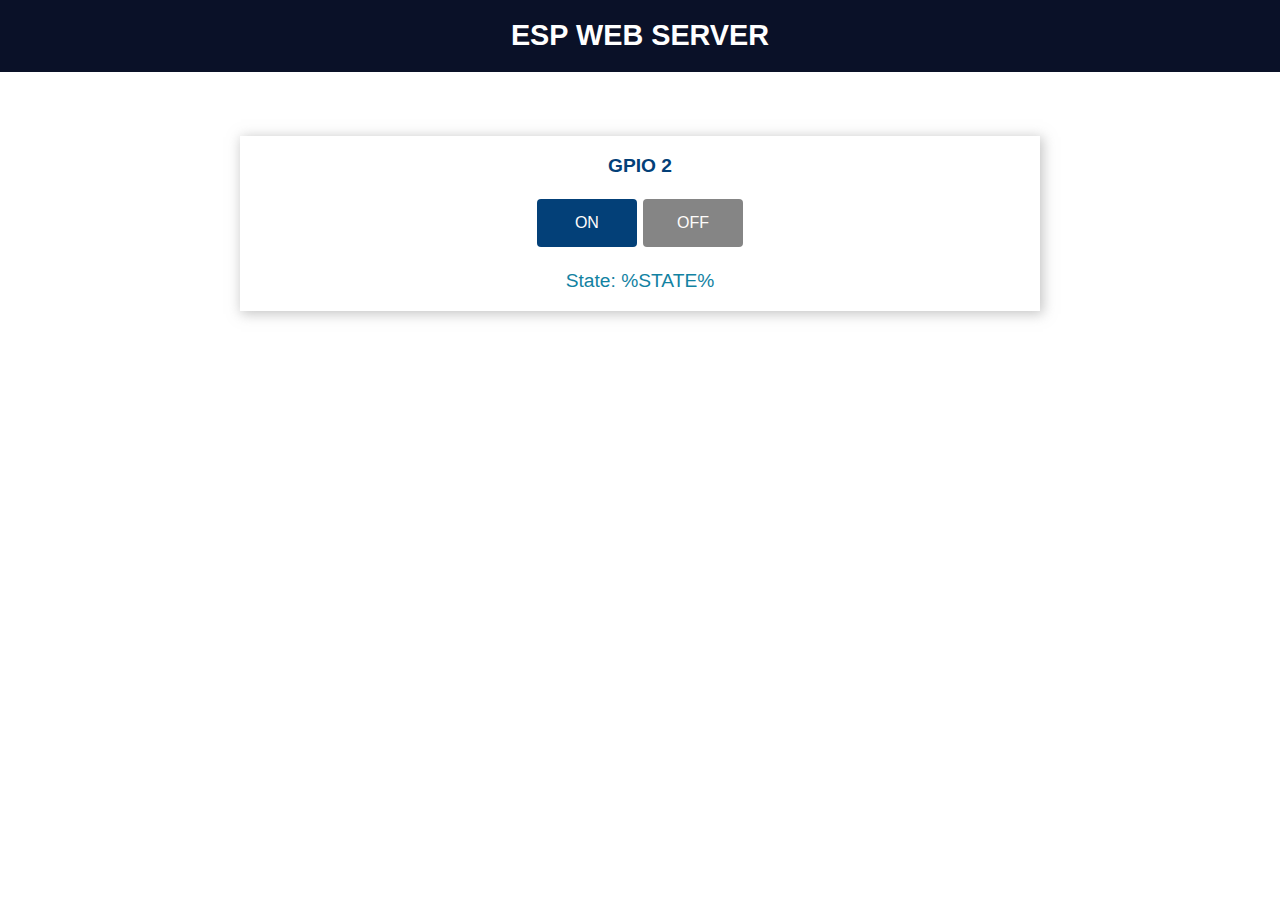
<file: data/index.html>
<!DOCTYPE html>
<html>
  <head>
    <title>ESP WEB SERVER</title>
    <meta name="viewport" content="width=device-width, initial-scale=1">
    <link rel="stylesheet" type="text/css" href="style.css">
    <link rel="icon" type="image/png" href="favicon.png">
    <link rel="stylesheet" href="https://use.fontawesome.com/releases/v5.7.2/css/all.css" integrity="sha384-fnmOCqbTlWIlj8LyTjo7mOUStjsKC4pOpQbqyi7RrhN7udi9RwhKkMHpvLbHG9Sr" crossorigin="anonymous">
  </head>
  <body>
    <div class="topnav">
      <h1>ESP WEB SERVER</h1>
    </div>
    <div class="content">
      <div class="card-grid">
        <div class="card">
          <p class="card-title"><i class="fas fa-lightbulb"></i> GPIO 2</p>
          <p>
            <a href="on"><button class="button-on">ON</button></a>
            <a href="off"><button class="button-off">OFF</button></a>
          </p>
          <p class="state">State: %STATE%</p>
        </div>
      </div>
    </div>
  </body>
</html>
</file>
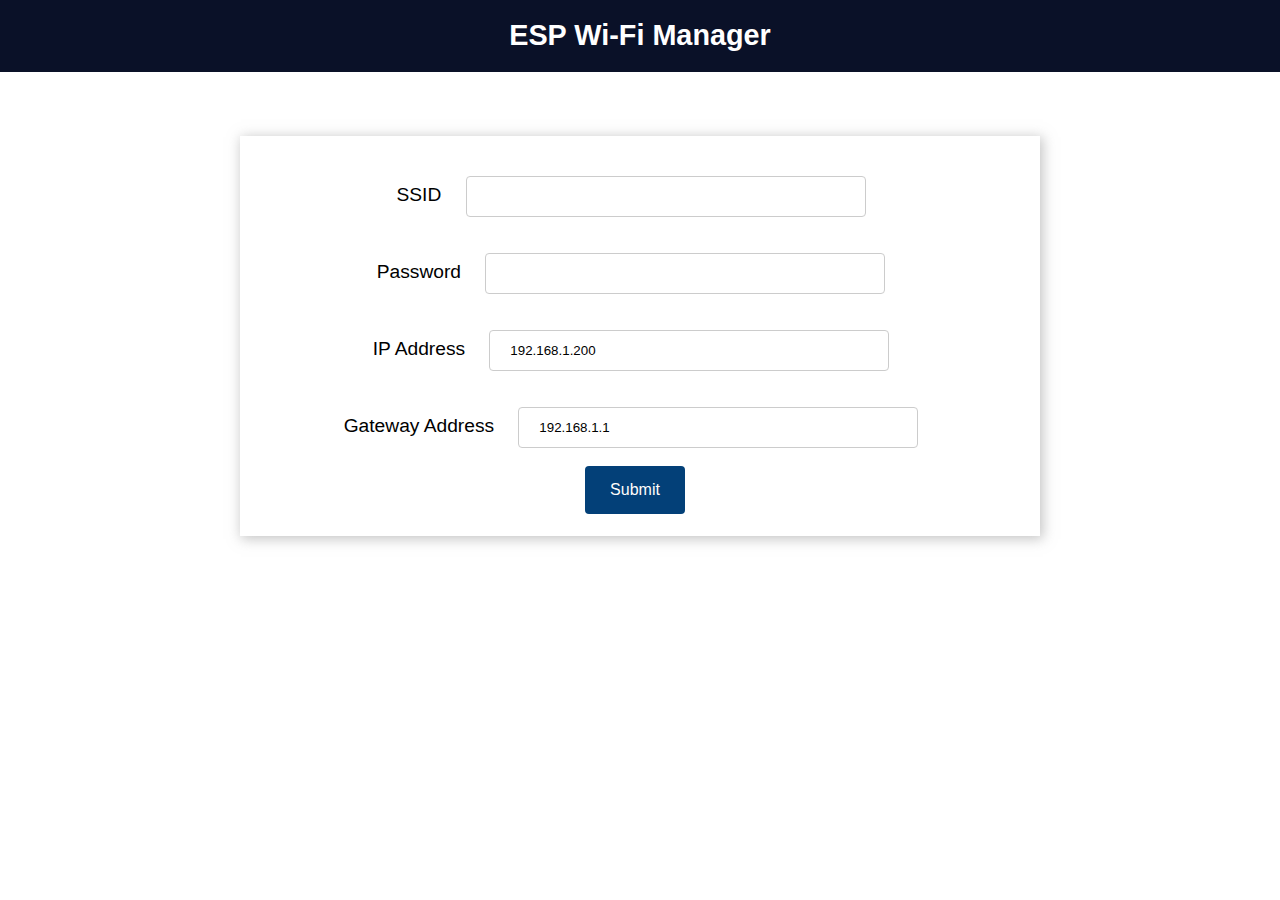
<file: data/wifimanager.html>
<!DOCTYPE html>
<html>
<head>
  <title>ESP Wi-Fi Manager</title>
  <meta name="viewport" content="width=device-width, initial-scale=1">
  <link rel="icon" href="data:,">
  <link rel="stylesheet" type="text/css" href="style.css">
</head>
<body>
  <div class="topnav">
    <h1>ESP Wi-Fi Manager</h1>
  </div>
  <div class="content">
    <div class="card-grid">
      <div class="card">
        <form action="/" method="POST">
          <p>
            <label for="ssid">SSID</label>
            <input type="text" id ="ssid" name="ssid"><br>
            <label for="pass">Password</label>
            <input type="text" id ="pass" name="pass"><br>
            <label for="ip">IP Address</label>
            <input type="text" id ="ip" name="ip" value="192.168.1.200"><br>
            <label for="gateway">Gateway Address</label>
            <input type="text" id ="gateway" name="gateway" value="192.168.1.1"><br>
            <input type ="submit" value ="Submit">
          </p>
        </form>
      </div>
    </div>
  </div>
</body>
</html>
</file>
<file: data/style.css>
html {
  font-family: Arial, Helvetica, sans-serif; 
  display: inline-block; 
  text-align: center;
}

h1 {
  font-size: 1.8rem; 
  color: white;
}

p { 
  font-size: 1.4rem;
}

.topnav { 
  overflow: hidden; 
  background-color: #0A1128;
}

body {  
  margin: 0;
}

.content { 
  padding: 5%;
}

.card-grid { 
  max-width: 800px; 
  margin: 0 auto; 
  display: grid; 
  grid-gap: 2rem; 
  grid-template-columns: repeat(auto-fit, minmax(300px, 1fr));
}

.card { 
  background-color: white; 
  box-shadow: 2px 2px 12px 1px rgba(140,140,140,.5);
}

.card-title { 
  font-size: 1.2rem;
  font-weight: bold;
  color: #034078
}

input[type=submit] {
  border: none;
  color: #FEFCFB;
  background-color: #034078;
  padding: 15px 15px;
  text-align: center;
  text-decoration: none;
  display: inline-block;
  font-size: 16px;
  width: 100px;
  margin-right: 10px;
  border-radius: 4px;
  transition-duration: 0.4s;
  }

input[type=submit]:hover {
  background-color: #1282A2;
}

input[type=text], input[type=number], select {
  width: 50%;
  padding: 12px 20px;
  margin: 18px;
  display: inline-block;
  border: 1px solid #ccc;
  border-radius: 4px;
  box-sizing: border-box;
}

label {
  font-size: 1.2rem; 
}
.value{
  font-size: 1.2rem;
  color: #1282A2;  
}
.state {
  font-size: 1.2rem;
  color: #1282A2;
}
button {
  border: none;
  color: #FEFCFB;
  padding: 15px 32px;
  text-align: center;
  font-size: 16px;
  width: 100px;
  border-radius: 4px;
  transition-duration: 0.4s;
}
.button-on {
  background-color: #034078;
}
.button-on:hover {
  background-color: #1282A2;
}
.button-off {
  background-color: #858585;
}
.button-off:hover {
  background-color: #252524;
}
</file>
